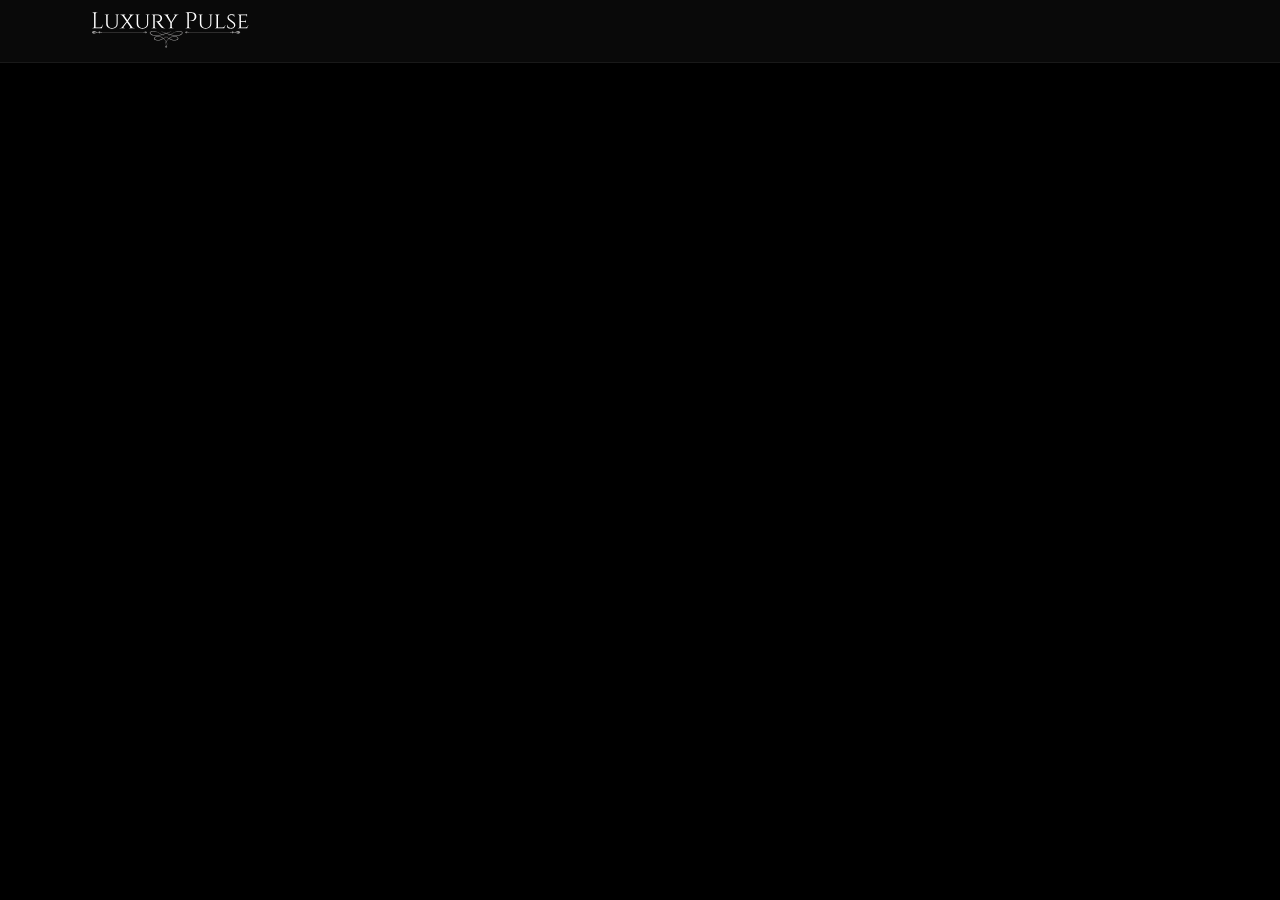
<file: Source/pages/sell-page/sell.html>
<!DOCTYPE html>
<html lang="en">
  <head>
    <!-- Meta Data -->
    <meta charset="UTF-8" />
    <meta name="viewport" content="width=device-width, initial-scale=1.0" />
    <!-- Browser Tab Data -->
    <title>Sell with Luxury Pulse</title>
    <link
      rel="shortcut icon"
      href="../../assets/favicons/luxury-pulse-favicon-file/favicon.ico"
      type="image/x-icon"
    />
    <link
      rel="apple-touch-icon"
      sizes="180x180"
      href="../../assets/favicons/luxury-pulse-favicon-file/apple-touch-icon.png"
    />
    <link
      rel="icon"
      type="image/png"
      sizes="32x32"
      href="../../assets/favicons/luxury-pulse-favicon-file/favicon-32x32.png"
    />
    <link
      rel="icon"
      type="image/png"
      sizes="16x16"
      href="../../assets/favicons/luxury-pulse-favicon-file/favicon-16x16.png"
    />
    <link
      rel="manifest"
      href="../../assets/favicons/luxury-pulse-favicon-file/site.webmanifest"
    />
    <!-- StyleSheets -->
    <link rel="stylesheet" href="./sell.css" />
    <link rel="stylesheet" href="../../stylesheets/main-styles.css" />
  </head>
  <body>
    <div class="root">
      <header>
        <div class="header-housing">
          <div class="header-logo">
            <div class="header-logo-housing">
              <img
                draggable="false"
                id="header-logo"
                src="../../assets/images/logo/version-1/luxury-pulse-logo-white.svg"
                alt="Luxury Pulse"
              />
            </div>
          </div>

        </div>
      </header>
    </div>
  </body>
</html>
</file>
<file: Source/pages/sell-page/sell.css>
@import url(../../stylesheets/main-styles.css);
@import url(../../stylesheets/header.css);

* {
  margin: 0;
  padding: 0;
  box-sizing: border-box;
}
 
html,
body {
  background-color: black;
  color: white;
}
::-webkit-scrollbar {
  background-color: #161616;
  height: 7px;
  width: 7px;
}
::-webkit-scrollbar-thumb {
  border-radius: 100px;
  background-color: #818181;
}
</file>
<file: Source/stylesheets/main-styles.css>
@import url(../stylesheets/loader.css);

@font-face {
  font-family: "cinzel";
  src: url(../assets/fonts/cinzel/Cinzel-VariableFont_wght.woff2);
}

@font-face {
  font-family: "montserrat";
  src: url(../assets/fonts/montserrat/Montserrat-Regular.woff2);
}

@font-face {
  font-family: "inter";
  src: url(../assets/fonts/inter/static/Inter-Regular.ttf);
}

@font-face {
  font-family: "sf-pro";
  src: url(../assets/fonts/sf-pro/sf-pro-display_regular.woff2);
}

:root {
  /* Global */
  --global-background: #000000;
  --global-font: #ffffff;
  --section-headings-font: 30px;
  --global-transition: all ease-in-out 300ms;

  /* Scroll Bar */
  --scrollbar-bg: #242424;
  --scroll-thumb-bg: #9d9d9d;

  /* Site Padding (Inline) */
  --inline-padding: 7vw;

  /* Shortcut */
  --shortcut-border: #2323237d;
  --shortcut-text: #a8a8a8;
  --shortcut-font: 11px;

  /* Scroll Indicator */
  --scroll-indicator-border: #2c2c2ca8;
  --scroll-indicator-bg: #1c1c1caa;

  /* Case Study Tab */
  --cst-link-text: #cacaca;

  /* Cursor */
  --cursor-size: 15px;

  /* Loader */
  --loader-bg: #000000dc;
  --loader-text: #f7f7f7;
  --stars: #ffffff;

  /* Header */
  --header-border: #59595933;
  --header-bg: #0a0a0ae7;
  --header-text: #aeaeae;
  --header-text-hover: #fff;
  --header-font: 15px;
  --header-font-family: "montserrat";
  --header-input-hover: #dadada;
  --header-input-font: 13px;
  --header-button-hover: #2c2c2c77;

  /* Buy Panel */
  --buy-panel-bg: var(--header-bg);
  --buy-panel-text: #ffffff;
  --buy-panel-indentation: 2vw;
  --buy-panel-sub-heading: #999;
  --buy-panel-heading: #fff;
  --buy-panel-sub-text: #cacaca;
  --buy-panel-sub-indentation: 15px;
  --buy-panel-links: #d4d4d4;

  /* Search Panel */
  --search-panel-bg: var(--header-bg);
  --search-panel-heading-text: #cacaca;
  --search-panel-links-text: #fff;

  /* Hero */
  --hero-sub-indentation: 25px;
  --hero-sub-text: #ababab;
  --hero-heading-text: #ffffff;
  --hero-cta-border: #4b4b4b4d;
  --hero-cta-bg: #252525a9;
  --hero-cta-text: #ffffff;
  --hero-cta-font: 14px;
  --hero-cta-mover-bg: #000000e1;

  /* Quick Call Strip */
  --qcs-hover-shadow: rgba(255, 204, 0, 0.335);

  /* Monthly Section */
  --ms-section-border: #242424;
  --ms-section-border-hover: #404040;
  --ms-section-bg: #101010;
  --ms-card-border: #59595933;
  --ms-section-sub-text: #cacaca;
  --ms-image-filter: #00000038;
  --ms-frame-padding: 10px;
  --ms-content-inline-indentation: 27px;
  --ms-sub-heading-text: #999999;
  --ms-title-text: #e6e6e6;
  --ms-button-border: #2e2e2e;
  --ms-button-border-hover: #686868;
  --ms-button-bg: #181818;
  --ms-button-bg-hover: #131519;
  --ms-button-text: #cacaca;
  --ms-button-text-hover: #fff;

  /* Featured Listings Section */
  --fls-strip-button-bg: #101010;
  --fls-strip-button-text: #d8d8d8;
  --fls-strip-button-border: #1b1b1b;
  --fls-strip-button-border-hover: #2f2f2f;
  --fls-product-grid-gap: 10px;
  --fls-product-content-bg: transparent;
  --fls-product-content-bg-hover: #111111b6;
  --fls-product-text-padding: 30px;
  --fls-sub-indentation: 7px;

  /* Wallpapers Section */
  --ws-sub-text-indentation: 10px;
  --ws-sub-title: #cacaca;
  --ws-button-border: #292929;

  /* Weekly Subscription Section */
  /* --ws-button-border-hover: #292929; */
  --ws-button-bg: #000000d7;
  --ws-heading-text: #fff;
  --ws-form-input-border: #a5a5a5;
  --ws-input-bg: #6e6e6e6b;
  --ws-sub-text: #cacaca;
  --ws-form-button-border: #1f1f1f;
  --ws-form-button-border-hover: #1a1a1a;
  --ws-form-button-bg: #000;
  --ws-form-button-bg-hover: #111;
  --ws-form-button-text: #cacaca;

  /* Footer */
  --footer-divider: #676767;
  --footer-text: #c0c0c0;
  --footer-links-text: #c0c0c0;
  --footer-copyright-text: #afafaf;
  --footer-highlighter-text: #ffd542;
}

* {
  margin: 0;
  padding: 0;
  box-sizing: border-box;
  /* cursor: none; */
}

html,
body {
  position: relative;
  overflow-x: hidden;

  /* Handled by the disableLoader Function */
  /* Dont touch without reference of disableLoader Function */
  /* Comment to disable Loader */
  /* overflow-y: hidden; */
}

body {
  /* background-color: #000; */
  overflow: hidden;
  /* Handled by the disableLoader Function */
  /* Comment to Disable Loader */
  /* height: 100vh; */
}

::-webkit-scrollbar {
  background-color: var(--scrollbar-bg);
  height: 7px;
  width: 7px;
}

::-webkit-scrollbar-thumb {
  background-color: var(--scroll-thumb-bg);
}

.cursor {
  height: var(--cursor-size);
  width: var(--cursor-size);
  position: fixed;
  /* top: 50%; */
  left: 50%;
  display: none;
  pointer-events: none;
  z-index: 999999;
}

.cursor img {
  height: 100%;
  width: 100%;
}

.cursor svg {
  height: 100%;
  width: 100%;
}

.under-development-alert {
  background: url(../assets/images/backgrounds/background-4.webp) center;
  background-size: cover;
  color: #fff;
  display: none;
  height: 100vh;
  position: relative;
  font-family: "inter";
}

.uda-housing {
  height: 100%;
  width: 100%;
  backdrop-filter: blur(60px) brightness(0.5);
  -webkit-backdrop-filter: blur(60px);
  transition: backdrop-filter 0.5s cubic-bezier(0.215, 0.61, 0.355, 1),
    background-color 0.8s cubic-bezier(0.215, 0.61, 0.355, 1),
    -webkit-backdrop-filter 0.5s cubic-bezier(0.215, 0.61, 0.355, 1);
  display: flex;
  flex-direction: column;
  justify-content: center;
  align-items: center;
  gap: 20px;
}

.under-development-alert h1 {
  font-size: 1.4rem;
  text-align: center;
  white-space: nowrap;
}

.under-development-alert p {
  font-size: 0.8rem;
  text-align: center;
}

.root {
  /* background-color: var(--global-background); */
  color: var(--global-font);
}

.shortcut {
  border: 1px solid var(--shortcut-border);
  color: var(--shortcut-text);
  backdrop-filter: blur(10px);
  -webkit-backdrop-filter: blur(10px);
  transition: backdrop-filter 0.5s cubic-bezier(0.215, 0.61, 0.355, 1),
    background-color 0.8s cubic-bezier(0.215, 0.61, 0.355, 1),
    -webkit-backdrop-filter 0.5s cubic-bezier(0.215, 0.61, 0.355, 1);
  font-family: "montserrat";
  font-size: var(--shortcut-font);
  white-space: nowrap;
}

.scroll-indicator {
  display: none;

  border-top: 1px solid var(--scroll-indicator-border);
  border-bottom: 1px solid var(--scroll-indicator-border);
  border-left: 1px solid var(--scroll-indicator-border);
  border-top-right-radius: 100px;
  border-bottom-right-radius: 100px;
  background-color: var(--scroll-indicator-bg);
  backdrop-filter: blur(30px);
  -webkit-backdrop-filter: blur(30px);
  transition: backdrop-filter 0.5s cubic-bezier(0.215, 0.61, 0.355, 1),
    background-color 0.8s cubic-bezier(0.215, 0.61, 0.355, 1),
    -webkit-backdrop-filter 0.5s cubic-bezier(0.215, 0.61, 0.355, 1);
  height: 45px;
  width: 80px;
  position: fixed;
  top: 75vh;
  left: 0;
  overflow: hidden;
  user-select: none;
  z-index: 999;
}

.scroll-indicator-housing {
  height: 100%;
  width: 100%;
  display: flex;
  justify-content: center;
  align-items: center;
  gap: 1em;
}

.scroll-indicator-housing p {
  color: rgb(203, 203, 203);
  font-family: "inter";
  font-size: 12px;
}

#sci-image {
  width: 12px;
}

.case-study-link-tab {
  /* border: 1px solid var(--shortcut-border); */
  border-radius: 100px;
  background-color: var(--scroll-indicator-bg);
  backdrop-filter: blur(30px);
  -webkit-backdrop-filter: blur(30px);
  transition: backdrop-filter 0.5s cubic-bezier(0.215, 0.61, 0.355, 1),
    background-color 0.8s cubic-bezier(0.215, 0.61, 0.355, 1),
    -webkit-backdrop-filter 0.5s cubic-bezier(0.215, 0.61, 0.355, 1);
  height: 50px;
  /* width: 210px; */
  width: 50px;
  display: flex;
  justify-content: center;
  align-items: center;
  position: fixed;
  top: 92%;
  left: 50%;
  transform: translateX(-50%);
  overflow: hidden;
  cursor: pointer;
  user-select: none;
  z-index: 999;
}

.case-study-link-tab-housing {
  height: 100%;
  width: 100%;
  display: flex;
  justify-content: flex-start;
  align-items: center;
}

.cslt-icon {
  border-radius: 100px;
  height: 50px;
  width: 50px;
  display: flex;
  justify-content: center;
  justify-self: flex-start;
  align-items: center;
}

#cslt-main-icon {
  /* drop: 0px 10px 10px 10px white; */
  filter: drop-shadow(0px 0px 1.5px #cacaca);
  width: 28px;
}

.cslt-link {
  height: 100%;
  width: calc(100% - 50px);
  display: flex;
  justify-content: flex-start;
  align-items: center;
  opacity: 0;
  white-space: nowrap;
}

.cslt-link a {
  color: var(--cst-link-text);
  text-decoration: none;
  font-family: "montserrat";
  font-size: 13px;
  position: relative;
}

#cslt-arrow {
  height: 9px;
}

.placeholder-section {
  text-shadow: 1px 1px 40px#000000;
  height: 100vh;
  width: 100%;
  display: flex;
  flex-direction: column;
  justify-content: center;
  align-items: center;
  font-family: "inter";
}

/* Developer's Note */
.developer-note {
  background-color: #f2f2f2;
  color: #0f0f0f;
  height: 30vh;
  width: 100%;
  position: fixed;
  bottom: 0;
  left: 0;
  display: flex;
  flex-direction: column;
  justify-content: center;
  align-items: center;
  gap: 20px;
  font-family: "sf-pro";
  user-select: none;
  z-index: -1;
}

.developer-note p {
  color: #1b1b1b;
  font-size: 18px;
  letter-spacing: 0.7px;
  font-weight: 400;
}

.developer-note a {
  border-radius: 6px;
  background-color: rgba(240, 229, 248, 0.667);
  color: #272727;
  box-shadow: 5px 5px 20px 0px rgba(227, 203, 245, 0.486);
  padding: 3px 7px;
  text-decoration: none;
  transition: var(--global-transition);
}
/* 
.developer-note a:hover {
  color: #000;
  box-shadow: 0px 0px 10px 1px rgba(89, 70, 104, 0.667);
  transition: var(--global-transition);
} */

.developer-note h4 {
  color: #272727;
  font-weight: 800;
  font-size: 32px;
}

.dn-imp {
  color: #000;
}

/* Loader */
.loader {
  background-color: var(--loader-bg);
  color: var(--loader-text);
  height: 100vh;
  width: 100vw;
  display: flex;
  position: fixed;
  user-select: none;
  overflow: hidden;
  z-index: 99999;

  /* Uncomment to disable Loader */
  /* display: none; */
}

.loader-housing {
  backdrop-filter: blur(10px);
  -webkit-backdrop-filter: blur(30px);
  transition: backdrop-filter 0.5s cubic-bezier(0.215, 0.61, 0.355, 1),
    background-color 0.8s cubic-bezier(0.215, 0.61, 0.355, 1),
    -webkit-backdrop-filter 0.5s cubic-bezier(0.215, 0.61, 0.355, 1);
  height: 100%;
  width: 100%;
  position: relative;
}

.loader-content {
  letter-spacing: 4px;
  font-family: "sf-pro";
  font-weight: 100;
  font-size: 0.6rem;
}

.loader-background {
  background-color: var(--loader-bg);
  height: 100vh;
  width: 100vw;
  position: absolute;
  top: 0;
  left: 0;
}

.stars-container {
  height: 100%;
  width: 100%;
  position: absolute;
  margin: auto;
  overflow: hidden;
}

.star {
  border-radius: 50%;
  background-color: var(--stars);
  height: 1px;
  width: 1px;
  position: absolute;
  opacity: 0;
}

.shooting-star {
  background-color: var(--stars);
  height: 20px;
  width: 1px;
  position: absolute;
  opacity: 0;
  transform: rotate(315deg);
}

.star-1 {
  top: 0;
  left: 20%;
}

.star-2 {
  top: 0;
  left: 5%;
}

.star-3 {
  top: 0;
  left: 50%;
}

.star-4 {
  top: 0;
  left: 80%;
}

.star-5 {
  top: 0;
  left: 35%;
}

.loader-content {
  position: relative;
  height: 100%;
  width: 100%;
  display: flex;
  flex-direction: column;
  justify-content: center;
  align-items: center;
  font-weight: 100;
  z-index: 5;
}

.loader-text {
  position: absolute;
  font-size: 0rem;
}

.loader-text-span-1 {
  opacity: 0;
  filter: blur(5px);
  font-size: 0.8rem;
}

.loader-text-span-2 {
  opacity: 0;
  filter: blur(5px);
  font-size: 0.8rem;
}

.loader-text-span-3 {
  opacity: 0;
  filter: blur(5px);
  font-size: 0.8rem;
}

/* Header */
header {
  height: 7vh;
  width: 100%;
  box-shadow: 0 1px 4px rgba(0, 0, 0, 0.37);
  position: fixed;
  user-select: none;
  z-index: 9999;
}

.header-housing {
  border-bottom: 1px solid var(--header-border);
  background-color: var(--header-bg);
  height: 100%;
  width: 100%;
  display: flex;
  justify-content: space-between;
  align-items: center;
  padding-inline: var(--inline-padding);
  backdrop-filter: blur(30px);
  -webkit-backdrop-filter: blur(30px);
  transition: backdrop-filter 0.5s cubic-bezier(0.215, 0.61, 0.355, 1),
    background-color 0.8s cubic-bezier(0.215, 0.61, 0.355, 1),
    -webkit-backdrop-filter 0.5s cubic-bezier(0.215, 0.61, 0.355, 1);
}

.header-logo {
  display: flex;
  align-items: center;
  height: 100%;
  width: fit-content;
}

.header-logo-housing {
  height: 100%;
  width: 100%;
  display: flex;
  justify-content: space-between;
  align-items: center;
}

#header-logo-mini {
  width: 30px;
}

#header-logo {
  width: 160px;
}

.header-content {
  height: 100%;
  width: fit-content;
}

.header-content-housing {
  height: 100%;
  width: 100%;
  display: flex;
  justify-content: space-between;
  align-items: center;
  gap: 1rem;
}

.navbar {
  height: 100%;
  display: flex;
  justify-content: center;
  align-items: center;
}

nav {
  height: 100%;
  width: 100%;
  display: flex;
  justify-content: space-evenly;
  align-items: center;
  gap: 1.3rem;
  padding-inline: 1vw;
}

nav a {
  color: var(--header-text);
  padding: 0 5px;
  text-decoration: none;
  font-family: var(--header-font-family);
  /* letter-spacing: 0.8px; */
  font-weight: 500;
  font-size: var(--header-font);
  white-space: nowrap;
  position: relative;
  transition: var(--global-transition);
}

nav a:hover {
  color: var(--header-text-hover);
}

nav a:before {
  content: "";
  background-color: var(--header-text-hover);
  height: 1px;
  width: 0;
  position: absolute;
  top: 100%;
  left: 0;
  transition: var(--global-transition);
  cursor: pointer;
}

nav a:hover:before {
  width: 100%;
}

.nav-buy {
  cursor: pointer;
}

.nav-span {
  display: inline-block;
  position: relative;
}

.navbar-menu-panel {
  backdrop-filter: blur(10px);
  -webkit-backdrop-filter: blur(30px);
  transition: backdrop-filter 0.5s cubic-bezier(0.215, 0.61, 0.355, 1),
    background-color 0.8s cubic-bezier(0.215, 0.61, 0.355, 1),
    -webkit-backdrop-filter 0.5s cubic-bezier(0.215, 0.61, 0.355, 1);
  height: 110vh;
  width: 100vw;
  display: flex;
  justify-content: flex-end;
  align-items: flex-start;
  position: absolute;
  /* top: 7vh; */
  /* left: 0; */
  opacity: 0;
  z-index: 999;
}

.nmp-housing {
  border: 1px solid var(--header-border);
  border-bottom-left-radius: 12px;
  background-color: var(--header-bg);
  height: fit-content;
  width: 50%;
  display: flex;
  flex-direction: column;
  justify-content: center;
  align-items: center;
}

.navbar-menu-panel nav {
  height: 100%;
  padding: 20%;
  display: flex;
  flex-direction: column;
  justify-content: space-evenly;
  align-items: center;
}

.navbar-menu-panel nav a {
  padding: 10%;
  width: 100%;
  font-size: 16px;
  display: flex;
  justify-content: center;
  align-items: center;
}

.navbar-menu-panel nav hr,
.navbar-menu-panel hr {
  border: 0.1px solid var(--header-border);
  height: 1px;
  width: 100%;
  opacity: 0.3;
}

.header-search-unit {
  height: 100%;
  /* width: 304px; */
  display: flex;
  justify-content: center;
  align-items: center;
}

.header-search-unit-housing {
  height: 100%;
  width: 304px;
  /* display: flex; */
  justify-content: space-between;
  align-items: center;
}

.input-container {
  position: relative;
}

#header-input {
  border: none;
  background-color: transparent;
  color: var(--header-input-hover);
  font-family: var(--header-font-family);
  font-size: var(--header-input-font);
  transition: var(--global-transition);
}

#header-input::placeholder {
  color: var(--header-text);
  transition: var(--global-transition);
}

#header-input:focus {
  outline: none;
  border: none;
  cursor: none;
}

#header-input:focus::placeholder {
  color: var(--header-input-hover);
}

#input-shortcut {
  border-radius: 5px;
  position: relative;
  padding: 4px 7px;
}

#search-button {
  border: none;
  border-radius: 5px;
  background-color: transparent;
  padding: 7px;
  overflow: hidden;
  cursor: pointer;
  transition: var(--global-transition);
}

#search-button:hover {
  background-color: var(--header-button-hover);
  box-shadow: 0px 0px 10px 0px #080808;
}

#search-button img {
  height: 16px;
  width: 16px;
}

.header-search-unit-small {
  border-radius: 4px;
  /* display: none; */
  padding: 7px;
  cursor: pointer;
}

.header-search-unit-small img {
  height: 16px;
  width: 16px;
}

.header-search-unit-small-panel {
  display: none;
}

.navbar-menu {
  /* display: none; */
  justify-content: center;
  align-items: center;
  cursor: pointer;
}

.navbar-menu img {
  height: 26px;
  width: auto;
}

.buy-nav-panel {
  background-color: var(--buy-panel-bg);
  backdrop-filter: blur(30px);
  -webkit-backdrop-filter: blur(30px);
  transition: backdrop-filter 0.5s cubic-bezier(0.215, 0.61, 0.355, 1),
    background-color 0.8s cubic-bezier(0.215, 0.61, 0.355, 1),
    -webkit-backdrop-filter 0.5s cubic-bezier(0.215, 0.61, 0.355, 1);
  height: 0;
  width: 100vw;
  position: fixed;
  top: 0;
  left: 0;
  margin-top: 7vh;
  display: none;
}

.buy-nav-panel-housing {
  height: 100%;
  width: 100%;
  padding: var(--buy-panel-indentation);
  display: flex;
  flex-direction: column;
  justify-content: flex-start;
  align-items: center;
  gap: 3em;
  /* display: none; */
  opacity: 0;
}

.buy-panel-heading-container {
  width: 100%;
}

.buy-panel-sub-heading {
  color: var(--buy-panel-sub-heading);
  font-family: "cinzel";
  font-weight: 600;
  font-size: 18px;
  padding-inline: var(--buy-panel-sub-indentation);
}

.buy-panel-heading {
  color: var(--buy-panel-heading);
  font-family: "cinzel";
  font-weight: 200;
  font-size: 32px;
}

.buy-panel-sub-text {
  color: var(--buy-panel-sub-text);
  font-family: "montserrat";
  font-size: 11px;
  padding-inline: var(--buy-panel-sub-indentation);
}

.buy-panel-content {
  height: 100%;
  width: 100%;
  display: flex;
  flex-direction: column;
  justify-content: space-between;
}

.bp-links {
  height: 70%;
}

.bp-links-housing {
  height: 100%;
  width: 100%;
  display: flex;
  justify-content: space-evenly;
  align-items: start;
}

.bp-link {
  width: 15%;
}

.bp-link-sub-heading {
  color: var(--buy-panel-sub-heading);
  font-family: "cinzel";
  font-weight: 300;
  font-size: 14px;
}

.bp-link-heading {
  color: var(--buy-panel-sub-text);
  font-family: "montserrat";
  font-weight: 500;
  font-size: 20px;
}

.bp-link-links {
  display: flex;
  flex-direction: column;
  justify-content: center;
  align-items: center;
  gap: 0.5em;
  text-align: start;
  padding-top: 2rem;
}

.bp-click-links {
  width: 50%;
}

.bp-click-link {
  color: var(--buy-panel-links);
  text-decoration: none;
  font-family: "cinzel";
  font-size: 15px;
  text-align: start;
  white-space: nowrap;
  position: relative;
  transition: all ease-in-out 200ms;
}

.bp-click-link:hover {
  color: var(--global-font);
}

.bp-click-link::before {
  content: "";
  background-color: var(--buy-panel-links);
  height: 1px;
  width: 0;
  position: absolute;
  top: 100%;
  left: 0;
  transition: var(--global-transition);
}

.bp-click-link:hover::before {
  width: 100%;
}

.bp-v-separator {
  opacity: 0.5;
}

.bp-h-separator {
  opacity: 0.5;
  display: none;
}

.bp-other-links {
  height: 30%;
  display: flex;
  flex-direction: column;
  justify-content: center;
  align-items: flex-start;
  gap: 2em;
  padding: var(--buy-panel-indentation);
}

.bp-other-links-link {
  display: flex;
  flex-direction: row;
  justify-content: center;
  align-items: center;
  gap: 5em;
}

.bp-link-others {
  color: var(--buy-panel-links);
  font-family: "cinzel";
  position: relative;
  white-space: nowrap;
  text-decoration: none;
}

.bp-link-others::before {
  content: "";
  background-color: var(--buy-panel-links);
  height: 1px;
  width: 100%;
  position: absolute;
  top: 100%;
  left: 0;
  transition: var(--global-transition);
}

.search-panel {
  backdrop-filter: blur(30px);
  -webkit-backdrop-filter: blur(30px);
  transition: backdrop-filter 0.5s cubic-bezier(0.215, 0.61, 0.355, 1),
    background-color 0.8s cubic-bezier(0.215, 0.61, 0.355, 1),
    -webkit-backdrop-filter 0.5s cubic-bezier(0.215, 0.61, 0.355, 1);
  height: 100%;
  width: 100%;
  display: flex;
  justify-content: flex-end;
  align-items: flex-start;
  position: fixed;
  top: 0;
  left: 0;
  margin-top: 7vh;
  opacity: 0;
  display: none;
  z-index: 1;
}

.search-panel-housing {
  background-color: var(--search-panel-bg);
  height: 0;
  width: 100%;
  display: flex;
  flex-direction: column;
  justify-content: flex-start;
  align-items: center;
  padding-top: 3em;
  z-index: 2;
}

.search-panel-content {
  opacity: 0;
}

.search-panel-heading {
  color: var(--search-panel-heading-text);
  width: 25rem;
  font-family: "cinzel";
  font-weight: 500;
  font-size: 9px;
}

.search-panel-links {
  display: flex;
  flex-direction: column;
  justify-content: center;
  align-items: start;
  gap: 0.5em;
  width: 25rem;
}

.search-panel-links a {
  color: var(--search-panel-links-text);
  text-decoration: none;
  font-family: "montserrat";
  font-weight: 500;
  font-size: 16px;
  position: relative;
}

.search-panel-links a::before {
  content: "";
  background-color: var(--search-panel-links-text);
  height: 1px;
  width: 0;
  position: absolute;
  top: 100%;
  left: 0;
  transition: var(--global-transition);
}

.search-panel-links a:hover::before {
  width: 100%;
}

/* Main */
main {
  display: flex;
  flex-direction: column;
  justify-content: center;
  align-items: center;
  position: relative;
}

/* Hero Section */
.hero-section {
  height: 80vh;
  width: 100%;
}

.hero-section-housing {
  background: url(../assets/images/backgrounds/background-4.webp);
  background-size: cover;
  background-position: center center;
  height: 100%;
  width: 100%;
  position: relative;
}

.hero-content {
  height: 100%;
  width: 100%;
}

.hero-content-housing {
  background-color: #0000008f;
  height: 100%;
  width: 100%;
  padding-inline: var(--inline-padding);
  display: flex;
  flex-direction: column;
  justify-content: center;
  align-items: flex-start;
  position: relative;
  white-space: nowrap;
}

.hero-headings-text {
  display: flex;
  flex-direction: column;
  justify-content: center;
  align-items: flex-start;
}

#hero-sub-heading {
  color: var(--hero-sub-text);
  font-size: 32px;
  font-family: "cinzel";
  font-weight: 300;
  padding-inline: var(--hero-sub-indentation);
}

#hero-heading {
  color: var(--hero-heading-text);
  font-size: 60px;
  font-family: "montserrat";
  font-weight: 500;
}

.cta-button-wrapper {
  border: 1px solid var(--hero-cta-border);
  border-radius: 8px;
  background: var(--hero-cta-bg);
  color: var(--hero-cta-text);
  height: 50px;
  width: 200px;
  position: relative;
  margin-top: 3vh;
  backdrop-filter: blur(12px);
  -webkit-backdrop-filter: blur(12px);
  transition: backdrop-filter 0.5s cubic-bezier(0.215, 0.61, 0.355, 1),
    background-color 0.8s cubic-bezier(0.215, 0.61, 0.355, 1),
    -webkit-backdrop-filter 0.5s cubic-bezier(0.215, 0.61, 0.355, 1);
  overflow: hidden;
  user-select: none;
}

#cta-button {
  color: var(--hero-cta-text);
  height: 100%;
  width: 100%;
  display: flex;
  justify-content: center;
  align-items: center;
  text-decoration: none;
  overflow: hidden;
  z-index: 1;
}

#cta-text {
  font-family: "montserrat";
  font-size: var(--hero-cta-font);
  z-index: 3;
}

#cta-arrow {
  height: 9px;
  width: 14px;
}

#cta-mover {
  border-radius: 100%;
  background: var(--hero-cta-mover-bg);
  backdrop-filter: blur(10px);
  -webkit-backdrop-filter: blur(10px);
  transition: backdrop-filter 0.5s cubic-bezier(0.215, 0.61, 0.355, 1),
    background-color 0.8s cubic-bezier(0.215, 0.61, 0.355, 1),
    -webkit-backdrop-filter 0.5s cubic-bezier(0.215, 0.61, 0.355, 1);
  position: absolute;
  top: 0;
  left: 0;
  height: 10px;
  width: 10px;
  opacity: 0;
  pointer-events: none;
  z-index: 2;
}

.quick-call-strip {
  border-bottom: 1px solid var(--header-border);
  background-color: var(--global-background);
  height: 15vh;
  width: 100%;
  user-select: none;
}

.quick-call-strip-housing {
  height: 100%;
  width: 100%;
  display: flex;
  justify-content: space-evenly;
  align-items: center;
}

.strip-icons {
  transition: all ease-in-out 400ms;
}

.strip-icons:hover {
  filter: drop-shadow(0px 0px 10px var(--qcs-hover-shadow));
}

#car-strip-icon {
  width: 150px;
}

#real-estate-strip-icon {
  width: 110px;
}

#watches-strip-icon {
  width: 110px;
}

#yachts-strip-icon {
  width: 140px;
}

#jets-strip-icon {
  width: 140px;
}

.qcs-hr {
  border: none;
  background-color: #111111d0;
  display: none;
  height: 2px;
  width: 100%;
}

.monthly-selections-section {
  /* background-color: #1919194a; */
  background: rgb(0, 0, 0);
  background: -moz-linear-gradient(
    90deg,
    rgba(0, 0, 0, 1) 0%,
    rgba(6, 6, 6, 1) 50%,
    rgba(0, 0, 0, 1) 100%
  );
  background: -webkit-linear-gradient(
    90deg,
    rgba(0, 0, 0, 1) 0%,
    rgba(6, 6, 6, 1) 50%,
    rgba(0, 0, 0, 1) 100%
  );
  background: linear-gradient(
    90deg,
    rgba(0, 0, 0, 1) 0%,
    rgba(6, 6, 6, 1) 50%,
    rgba(0, 0, 0, 1) 100%
  );
  filter: progid:DXImageTransform.Microsoft.gradient(startColorstr="#000000",endColorstr="#000000",GradientType=1);
  height: 80vh;
  width: 100%;
}

.monthly-selections-section-housing {
  height: 100%;
  width: 100%;
  padding-inline: var(--inline-padding);
}

.ms-section-heading {
  /* background-color: rgb(22, 22, 22); */
  height: 20%;
  display: flex;
  justify-content: flex-start;
  align-items: center;
}

.ms-section-heading h2 {
  font-size: var(--section-headings-font);
  font-family: "cinzel";
  font-weight: 300;
}

.ms-section-content {
  /* background-color: rgba(20, 20, 20, 0.579); */
  height: 70%;
  width: 100%;
  display: flex;
  justify-content: space-between;
  align-items: center;
}

.ms-arrow-holder {
  /* border: 1px solid black; */
  /* background-color: white; */
  height: 100%;
  width: 80px;
  display: flex;
  justify-content: center;
  align-items: center;
}

.ms-arrow-housing {
  border-radius: 5px;
  border: 1px solid var(--ms-section-border);
  background-color: var(--ms-section-bg);
  height: 80px;
  width: 34px;
  display: flex;
  justify-content: center;
  align-items: center;
  user-select: none;
  cursor: pointer;
}

.ms-arrow-housing img {
  height: 22px;
  filter: drop-shadow(0px 0px 1px white);
}

.ms-card-container::-webkit-scrollbar {
  height: 5px;
}

.ms-card-container::-webkit-scrollbar-thumb {
  border-radius: 100px;
}

/* 
.ms-card-container::-webkit-scrollbar {
  display: none;
} */

.ms-card-container {
  border-top: 1px solid var(--ms-card-border);
  border-inline: 1px solid var(--ms-card-border);
  height: 100%;
  width: 100%;
  position: relative;
  display: flex;
  justify-content: center;
  align-items: center;
  gap: 40px;
  overflow: auto;
}

.ms-cards-dragger::-webkit-scrollbar {
  display: none;
}

.ms-cards-dragger {
  /* background-color: #fff; */
  height: 100%;
  width: fit-content;
  position: absolute;
  left: 0;
  display: flex;
  justify-content: center;
  align-items: center;
  gap: 40px;
  padding-inline: 100px;
  overflow: visible;
}

.ms-space-placeholder {
  height: 100%;
  width: 25%;
  display: inline-block;
  flex-shrink: 0;
}

.ms-section-card {
  border: 1px solid var(--ms-section-border);
  border-radius: 14px;
  /* background: linear-gradient(145deg, #3e3e3e 0%, #111111 50%); */
  /* background: radial-gradient(circle at 10% 20%, rgb(0, 0, 0) 0%, rgb(64, 64, 64) 90.2%); */
  /* background: linear-gradient(
    145deg,
    #242e33 0%,
    #242c31 25%,
    #201d1b 50%,
    #161616 75%,
    #000000 100%
  ); */
  /* background: linear-gradient(145deg, #0a0a0a, #141414, #1f1f1f, #292929, #0a0a0a); */
  /* background: linear-gradient(145deg, #000000, #1c1c1c, #292929, #363636, #000000); */
  /* background: linear-gradient(360deg, #1C1C1C , #494949); */
  /* background: linear-gradient(145deg, #000, #1e2223); */
  background: linear-gradient(90deg, #000000, #1a1e20);
  background-size: 400% 400%;
  /* animation: gradientAnimation 7s ease infinite; */
  display: inline-block;
  flex-shrink: 0;
  height: 450px;
  width: 500px;
  white-space: nowrap;
  transition: var(--global-transition);
  overflow: hidden;
}

.ms-section-card:hover {
  border: 1px solid var(--ms-section-border-hover);
}

@keyframes gradientAnimation {
  0% {
    background-position: 0% 50%;
  }
  25% {
    background-position: 25% 50%;
  }
  50% {
    background-position: 100% 50%;
  }
  75% {
    background-position: 50% 100%;
  }
  100% {
    background-position: 0% 50%;
  }
}

.ms-card-image {
  /* border-top-left-radius: 14px;
  border-top-right-radius: 14px; */
  height: 65%;
  width: 100%;
  padding: var(--ms-frame-padding);
  position: relative;
  overflow: hidden;
}

.ms-card-image-housing {
  /* border-top-left-radius: 10px;
  border-top-right-radius: 10px; */
  border-radius: 10px;
  height: 100%;
  width: 100%;
  position: relative;
  overflow: hidden;
}

.ms-card-image-housing img {
  height: 100%;
  width: 100%;
  object-fit: cover;
  object-position: left center;
}

.ms-card-image-filter {
  background-color: var(--ms-image-filter);
  height: 100%;
  width: 100%;
  position: absolute;
  top: 0;
  left: 0;
}

.ms-card-content {
  /* background-color: gray; */
  height: 20%;
  width: 100%;
  padding-inline: var(--ms-content-inline-indentation);
  display: flex;
  justify-content: space-between;
  align-items: center;
}

.ms-card-info {
  /* background-color: green; */
  display: flex;
  flex-direction: column;
  justify-content: center;
  align-items: flex-start;
}

.ms-c-sub-heading {
  /* background-color: #fff; */
  color: var(--ms-sub-heading-text);
  display: flex;
  justify-content: start;
  align-items: flex-end;
  gap: 0.5em;
  font-family: "cinzel";
  font-weight: 100;
}

#ms-c-sub-title {
  /* background-color: yellow; */
  font-size: 16px;
}

#ms-c-additional-info {
  /* background-color: pink; */
  font-size: 11px;
}

#ms-c-additional-note {
  font-size: 11px;
}

.ms-c-title {
  color: var(--ms-title-text);
  font-family: "montserrat";
  font-weight: 100;
  font-size: 12px;
}

.ms-card-price {
  /* background-color: blue; */
  color: var(--ms-section-sub-text);
  height: 100%;
  display: flex;
  justify-content: center;
  align-items: center;
  font-family: "montserrat";
  font-weight: 100;
  font-size: 22px;
}

.ms-card-button-wrapper {
  /* background-color: #fff; */
  height: 15%;
  display: flex;
  justify-content: center;
  align-items: center;
}

.ms-card-button {
  border: 1px solid var(--ms-button-border);
  border-radius: 24px;
  background: var(--ms-button-bg);
  color: var(--ms-button-text);
  backdrop-filter: blur(30px);
  -webkit-backdrop-filter: blur(30px);
  transition: backdrop-filter 0.5s cubic-bezier(0.215, 0.61, 0.355, 1),
    background-color 0.8s cubic-bezier(0.215, 0.61, 0.355, 1),
    -webkit-backdrop-filter 0.5s cubic-bezier(0.215, 0.61, 0.355, 1);
  height: 36px;
  /* width: 80%; */
  width: 200px;
  text-decoration: none;
  font-family: "montserrat";
  font-size: 14px;
  font-weight: 500;
  display: flex;
  justify-content: center;
  align-items: center;
  transition: all ease-in-out 400ms;
}

.ms-card-button:hover {
  border: 1px solid var(--ms-button-border-hover);
  background: var(--ms-button-bg-hover);
  color: var(--ms-button-text-hover);
}

.ms-section-sub-text {
  color: var(--ms-section-sub-text);
  height: 10%;
  display: flex;
  justify-content: center;
  align-items: center;
  font-size: var(--section-sub-headings-font);
  font-family: "montserrat";
  font-size: 11px;
  font-weight: 100;
}

.featured-listing-section {
  background-color: var(--global-background);
  /* height: 80vh; */
  width: 100%;
}

.featured-listing-section-housing {
  height: 100%;
  width: 100%;
  display: flex;
  flex-direction: column;
  justify-content: center;
  align-items: center;
  gap: 10px;
}

.fls-heading {
  height: fit-content;
  display: flex;
  justify-content: center;
  align-items: flex-end;
  padding: 40px 0px 20px 0px;
}

.fls-heading h2 {
  font-size: var(--section-headings-font);
  font-family: "cinzel";
  font-weight: 300;
}

.fls-filter-strip {
  height: 10%;
  width: 100%;
  display: flex;
  justify-content: center;
  align-items: center;
  gap: 1.5rem;
}

.fls-filter-strip button {
  /* border: 1px solid transparent; */
  border: 1px solid #1b1b1b;
  border-radius: 6px;
  background-color: var(--fls-strip-button-bg);
  color: var(--fls-strip-button-text);
  font-family: "montserrat";
  font-size: 12px;
  font-weight: 300;
  padding: 5px 12px;
  white-space: nowrap;
  user-select: none;
  cursor: pointer;
}

.fls-content {
  /* background-color: rgb(17, 17, 17); */
  /* height: 80%; */
  width: 100%;
  display: flex;
  justify-content: center;
  align-items: center;
}

.fls-content-housing {
  height: 100%;
  width: 100%;
  /* display: grid; */
  /* grid-template-columns: repeat(4, 1fr); */
  /* grid-template-rows: auto; */
  /* gap: 7px; */

  height: fit-content;
  width: fit-content;
  display: grid;
  gap: 7px;
  grid-template-areas:
    ". . . ."
    ". . . .";

  padding: 30px 7px;
  transform-style: preserve-3d;
  transform: perspective(1000px);
}

.fls-product-card {
  /* max-height: 28vh; */
  /* max-width: 24vw; */
  overflow: hidden;
  transition: var(--global-transition);
}

.fls-product-card:hover {
  transform: translateZ(10px);
}

.fls-product-card-housing {
  height: 100%;
  width: 100%;
  position: relative;
}

.fls-product-image {
  height: 100%;
  width: 100%;
}

.fls-product-image img {
  height: 100%;
  width: 100%;
  object-fit: cover;
}

.fls-product-content {
  /* background-color: var(--fls-product-content-bg); */

  background-color: var(--fls-product-content-bg-hover);
  backdrop-filter: blur(10px);
  -webkit-backdrop-filter: blur(10px);
  transition: backdrop-filter 0.5s cubic-bezier(0.215, 0.61, 0.355, 1),
    background-color 0.8s cubic-bezier(0.215, 0.61, 0.355, 1),
    -webkit-backdrop-filter 0.5s cubic-bezier(0.215, 0.61, 0.355, 1);

  height: 100%;
  width: 100%;
  display: flex;
  flex-direction: column;
  justify-content: center;
  align-items: center;
  position: absolute;
  top: 0;
  left: 0;
  opacity: 0;
  user-select: none;
  cursor: default;
}

.fls-product-content-housing {
  height: 100%;
  width: 100%;
  opacity: 0;
}

.fls-product-info {
  /* background-color: gray; */
  height: 40%;
  width: 100%;
  display: flex;
  justify-content: space-between;
  align-items: flex-start;
  padding: 2rem;
}

.fls-product-about {
  /* background-color: #252525; */
  width: 80%;
}

.fls-product-sub-title {
  /* background-color: gray; */
  display: flex;
  justify-content: flex-start;
  align-items: flex-end;
  gap: 0.5em;
  padding-inline: var(--fls-sub-indentation);
}

.fls-product-company {
  font-family: "cinzel";
  font-size: 14px;
}

.fls-ad-info {
  font-family: "cinzel";
  font-size: 12px;
}

.fls-product-title h2 {
  font-family: "montserrat";
  font-size: 24px;
}

.fls-product-price {
  /* background-color: #252525; */
  /* height: 100%; */
  width: 40%;
  display: flex;
  justify-content: flex-end;
  align-items: center;
}

.fls-product-price p {
  font-family: "cinzel";
  font-size: 24px;
}

.fls-product-text {
  height: 35%;
  width: 100%;
  display: flex;
  justify-content: center;
  align-items: flex-start;
  padding-inline: var(--fls-product-text-padding);
}

.fls-product-text p {
  font-size: 12px;
  font-family: "montserrat";
  text-align: start;
  text-transform: lowercase;
}

.fls-product-button {
  height: 25%;
  width: 100%;
  display: flex;
  justify-content: center;
  align-items: flex-start;
}

.fls-product-button a {
  border-radius: 6px;
  background-color: #101010;
  padding: 8px 14px;
  color: var(--fls-product-button-text);
  text-decoration: none;
  font-family: "montserrat";
  font-size: 14px;
  font-weight: 300;
}

.wallpapers-section {
  background-color: var(--global-background);
  height: 80vh;
  width: 100%;
  display: flex;
  justify-content: center;
  align-items: center;
  /* padding-inline: var(--inline-padding); */
}

.ws-heading {
  height: 100%;
  width: 50%;
  display: flex;
  flex-direction: column;
  justify-content: center;
  align-items: flex-start;
  white-space: nowrap;
  padding-inline: var(--inline-padding);
}

.ws-sub-title p {
  color: var(--ws-sub-title);
  font-family: "cinzel";
  font-weight: 100;
  font-size: 20px;
  padding-inline: var(--ws-sub-text-indentation);
}

.ws-title h2 {
  font-family: "montserrat";
  font-weight: 500;
  font-size: 42px;
}

.ws-content {
  height: 100%;
  width: 50%;
  display: flex;
  flex-direction: column;
  justify-content: center;
  align-items: center;
}

.ws-device-showcase img {
  height: auto;
  width: 600px;
}

.ws-explore-button {
  border: 1px solid var(--ws-button-border);
  border-radius: 12px;
  height: 2.5rem;
  width: 8rem;
  margin-top: 1em;
  display: flex;
  justify-content: center;
  align-items: center;
  position: relative;
  transition: var(--global-transition);
  cursor: pointer;
  z-index: 1;
}

@property --angle {
  syntax: "<angle>";
  initial-value: 270deg;
  inherits: false;
}

.ws-explore-button::before,
.ws-explore-button::after {
  content: "";
  --angle: 270deg;
  border-radius: 12px;
  background-image: linear-gradient(
    var(--angle),
    /* #000 0%, */ #1d1b24 10%,
    #a0a6d0 30%,
    #fff 50%,
    #a5a9cb 70%,
    #1d1b24 90% /* #000 100% */
  );
  height: calc(100% + 3px);
  width: calc(100% + 4px);
  position: absolute;
  top: 50%;
  left: 50%;
  /* padding: 2px 1px; */
  transition: var(--global-transition);
  transform: translate(-50%, -50%);
  animation: ws_button_hover 3s linear infinite;
  animation-play-state: paused;
  z-index: -1;
}

.ws-explore-button:hover::before,
.ws-explore-button:hover::after {
  /* background-image: linear-gradient(
    var(--angle),
    #3b3849 10%,
    #a0a6d0 30%,
    #fff 50%,
    #a5a9cb 70%,
    #3a3946 90%
    ); */
  animation-play-state: running;
}

@keyframes ws_button_hover {
  0% {
    --angle: 270deg;
  }
  50% {
    --angle: 180deg;
  }
  100% {
    --angle: 90deg;
  }
}

#ws-explore-button {
  /* border: 1px solid var(--ws-button-border); */
  border: none;
  border-radius: 12px;
  background-color: var(--ws-button-bg);
  color: var(--global-font);
  backdrop-filter: blur(60px);
  -webkit-backdrop-filter: blur(60px);
  transition: backdrop-filter 0.5s cubic-bezier(0.215, 0.61, 0.355, 1),
    background-color 0.8s cubic-bezier(0.215, 0.61, 0.355, 1),
    -webkit-backdrop-filter 0.5s cubic-bezier(0.215, 0.61, 0.355, 1);
  height: 2.5rem;
  width: 8rem;
  display: flex;
  justify-content: center;
  align-items: center;
  position: relative;
  text-decoration: none;
  font-weight: 500;
  font-family: "montserrat";
  cursor: pointer;
}

.week-sub-section {
  background: url(../assets/images/week-sub-section/macosmojavexwings.webp);
  background-size: cover;
  height: 30vh;
  width: 100%;
}

.ws-section-housing {
  background-color: transparent;
  height: 100%;
  width: 100%;
  backdrop-filter: blur(10px) brightness(0.5);
  -webkit-backdrop-filter: blur(60px);
  transition: backdrop-filter 0.5s cubic-bezier(0.215, 0.61, 0.355, 1),
    background-color 0.8s cubic-bezier(0.215, 0.61, 0.355, 1),
    -webkit-backdrop-filter 0.5s cubic-bezier(0.215, 0.61, 0.355, 1);
  display: flex;
  justify-content: center;
  align-items: center;
}

.ws-section-header {
  height: 100%;
  width: 50%;
  display: flex;
  flex-direction: column;
  justify-content: center;
  align-items: flex-start;
  padding-inline: var(--inline-padding);
}

.ws-header-heading {
  color: var(--ws-heading-text);
  font-family: "cinzel";
  font-weight: 100;
  font-size: 32px;
}

.ws-header-sub-text {
  color: var(--ws-sub-text);
  font-family: "montserrat";
  font-weight: 300;
  font-size: 14px;
}

.week-section-form {
  height: 100%;
  width: 50%;
  display: flex;
  flex-direction: column;
  justify-content: center;
  align-items: center;
}

.ws-form {
  display: flex;
  flex-direction: column;
  justify-content: center;
  align-items: center;
  gap: 25px;
}

.ws-input {
  outline: none;
  border: 1px solid transparent;
  border-bottom: 1px solid var(--ws-form-input-border);
  background-color: transparent;
  color: var(--global-font);
  height: 30px;
  width: 350px;
  padding: 5px 10px;
  font-size: 15px;
  font-family: "cinzel";
  transition: var(--global-transition);
}

.ws-input:focus {
  /* border: 1px solid var(--ws-form-input-border); */
  box-shadow: 0px 0px 100px 0px #000000;
}

.ws-input::placeholder {
  color: #cacaca;
  /* font-size: 15px; */
}

.ws-submit {
  border: 1px solid var(--ws-form-button-border);
  border-radius: 6px;
  background-color: var(--ws-form-button-bg);
  color: var(--ws-form-button-text);
  box-shadow: 0px 0px 10px 1px #242424;
  font-size: 12px;
  font-weight: 800;
  font-family: "montserrat";
  padding: 7px 25px;
  cursor: pointer;
  transition: var(--global-transition);
}

.ws-submit:hover {
  border: 1px solid var(--ws-form-button-border-hover);
  background-color: var(--ws-form-button-bg-hover);
}

/* Footer */
footer {
  background-color: var(--global-background);
  height: 70vh;
  width: 100%;
  display: flex;
  flex-direction: column;
  justify-content: center;
  align-items: center;
  box-shadow: 0px 0px 100px 0px rgba(0, 0, 0, 0.342);
  user-select: none;
}

.footer-half-1 {
  height: 49vh;
  width: 100%;
  display: flex;
  justify-content: center;
  align-items: center;
  padding: 4vw;
}

.footer-links {
  height: 100%;
  width: 80%;
  display: flex;
  justify-content: flex-start;
  align-items: center;
  gap: 50px;
}

.footer-link-section {
  height: 100%;
  display: flex;
  flex-direction: column;
  justify-content: flex-start;
  align-items: flex-start;
  gap: 10px;
}

.footer-link-section h3 {
  color: var(--footer-text);
  font-size: 30px;
  font-family: "cinzel";
  font-weight: 100;
}

.footer-link {
  display: flex;
  flex-direction: column;
  justify-content: center;
  align-items: flex-start;
  gap: 7px;
}

.footer-link a {
  color: var(--footer-text);
  font-size: 13px;
  font-family: "montserrat";
  text-decoration: none;
  position: relative;
  opacity: 0.8;
  transition: var(--global-transition);
}

.footer-link a::before {
  content: "";
  background-color: var(--footer-text);
  position: absolute;
  top: 100%;
  left: 0;
  height: 1px;
  width: 0%;
  transition: var(--global-transition);
}

.footer-link a:hover::before {
  content: "";
  background-color: var(--footer-text);
  position: absolute;
  top: 100%;
  left: 0;
  height: 1px;
  width: 100%;
}

.footer-socials {
  height: 100%;
  width: 20%;
  display: flex;
  flex-direction: column;
  justify-content: flex-start;
  align-items: center;
  gap: 20px;
}

.fs-title h3 {
  color: var(--footer-text);
  font-size: 18px;
  font-family: "cinzel";
  font-weight: 100;
}

.fs-social-links {
  display: flex;
  justify-content: center;
  align-items: center;
  gap: 20px;
}

.fs-social-links img {
  width: 26px;
}

.footer-divider {
  background-color: var(--footer-divider);
  height: 1px;
  width: 80%;
}

.footer-half-2 {
  height: 21vh;
  width: 100%;
  display: flex;
  justify-content: center;
  align-items: center;
}

.footer-logo {
  /* background-color: #fff; */
  height: 50px;
  display: flex;
  justify-content: center;
  align-items: flex-end;
}

.footer-logo img {
  height: 100%;
  width: auto;
}

.footer-copyright-text {
  height: 30px;
  display: flex;
  justify-content: center;
  align-items: flex-start;
}

.footer-copyright-text p {
  color: var(--footer-copyright-text);
  font-family: "montserrat";
  font-weight: 100;
  font-size: 14px;
}

.footer-copyright-statement {
  color: var(--global-font);
  font-weight: 100;
  font-size: 15px;
}

.footer-highlighted-text {
  color: var(--footer-highlighter-text);
}

.dev-note-cover {
  /* background-color: red; */
  height: 30vh;
  width: 100%;
  pointer-events: none;
  z-index: 2;
}
</file>
